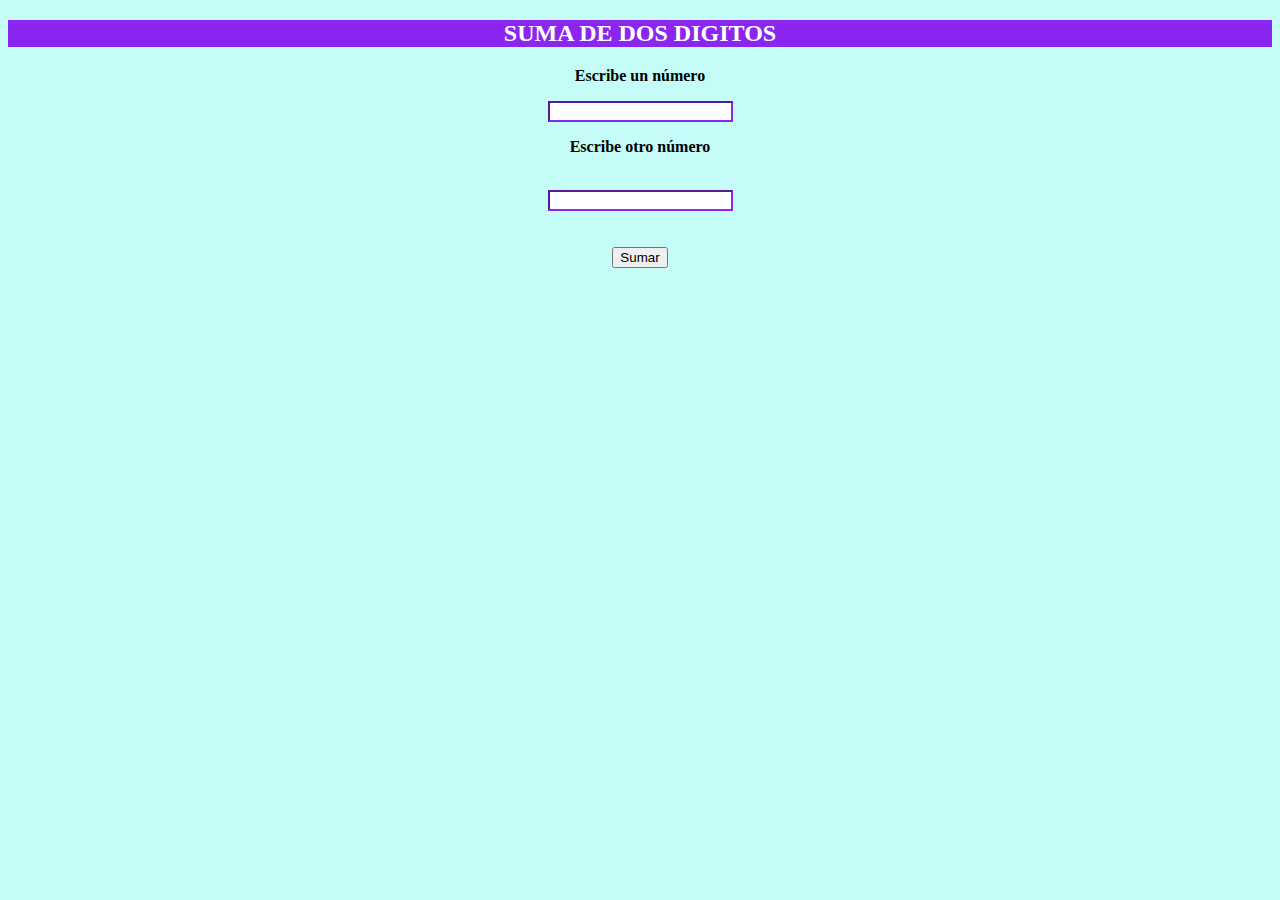
<file: taller 2/1 punto/index.html>
<!-- TATIANA MARCELA CARTAGENA-->

<!DOCTYPE html>  
 <html>  
 
 <head>
   <title>SUMA</title>
	 <meta charset="utf-8"> 
	 <script type="text/javascript" src="js/mostrar.js"></script>
	 
 </head>
 
	 <body style= "
		background-color:#C5FCF8;"> 
		
	 <center>
	 
		<div style= "
		background-color:#8B26F0;
		color:white; 
		width:100%; 
		text-align:center;"> <h2><b>SUMA DE DOS DIGITOS</b></h2> </div>
		
		

	 
		 <p><b>Escribe un número</b></p> <input id="numeroA" style= "border-color:#8B26F0" ><br>
		 <p><b>Escribe otro número</b></p><br><input id="numeroB" style= "border-color:#8B26F0"> <br> <br> <br>
		 

		 
		 <button type="button"  onclick="myFunction()" >Sumar</button> <br> 
		 <p id="sumando"></p>
	 
	  </center>

	 </body>  
 </html>
</file>
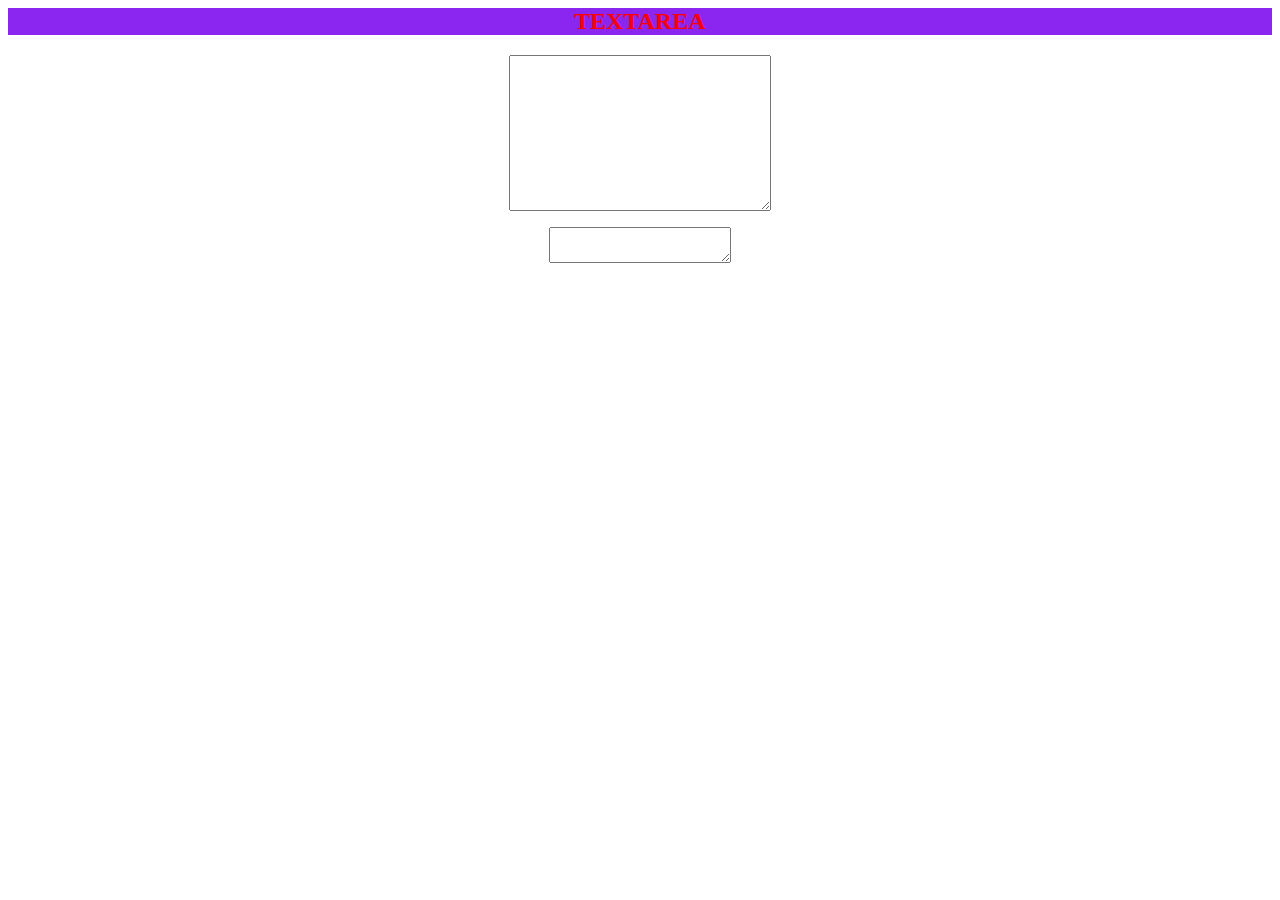
<file: taller 2/2 punto/index.html>
<!-- TATIANA MARCELA CARTAGENA-->

<DOCTYPE! html>

<html lang="es">

    
     <head>
     <center><title>Textarea</title></center>
	 <meta charset="utf-8">
	 
	 </head>
	 
	 
	
	 
	 <body>
	 
	 <div style= "
     background-color:#8B26F0;
     color:red; 
     width:100%; 
     text-align:center;"> <h2><b>TEXTAREA</b></h2> </div>
		
	 <div style= "text-align:center;">
	 
	 <textarea id="texto"  rows="10" cols="30" oninput="caracteres()"> </textarea> <p>
	 
	 <textarea id="resultado"> </textarea>
	 
	 	
	  </body>
	  <script type="text/javascript" src="js/mensaje3.js"></script>
	  </html>
</file>
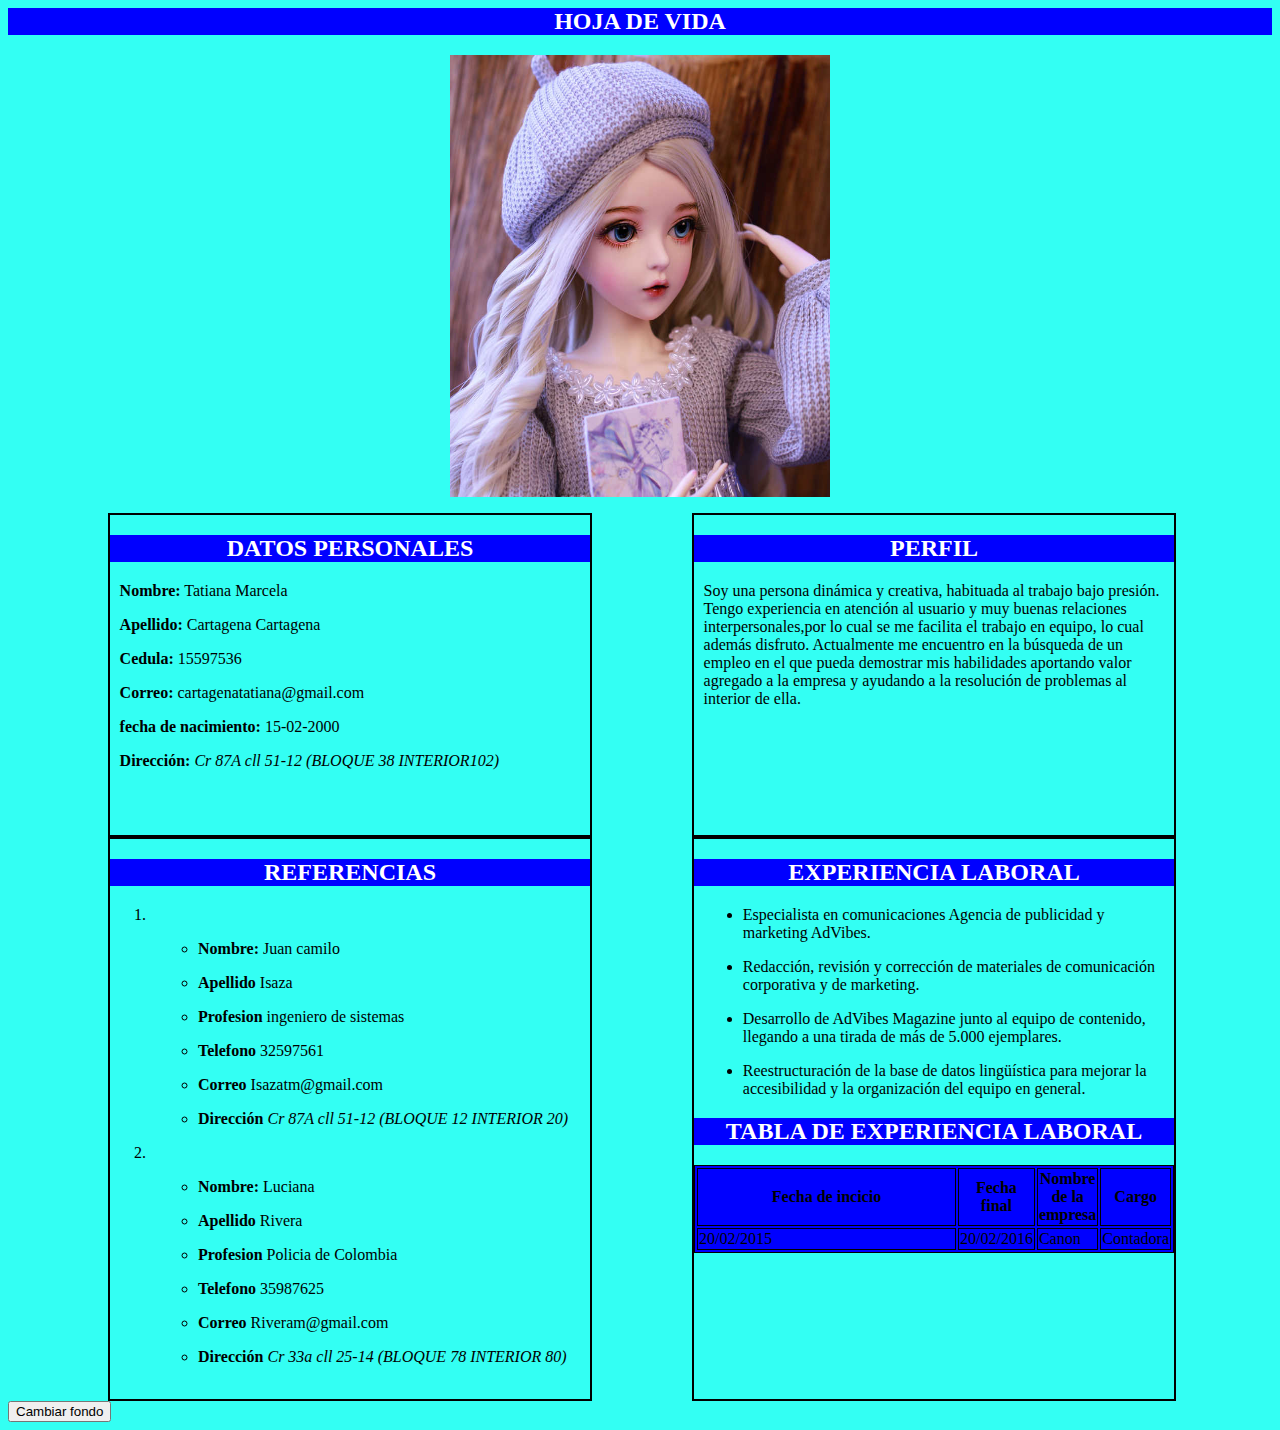
<file: taller 2/3 punto/index.html>
<!-- TATIANA MARCELA CARTAGENA-->

<DOCTYPE! html>

<html lang="es">

     <head>
	 <link rel="stylesheet" type="text/css" href="Style/Style.css" />
	 <title> HOJA DE VIDA TATIANA</title>
     </head>	 
	 
		 <body>
		 
		
		 
			 
	<div class ="titulo"><H2>HOJA DE VIDA</H2>
		
		 
		 <div class="img"><img src="imagen.png"></div> <p> <p>

		 
		 
		  <div class="margen">
		  <H2>DATOS PERSONALES</H2>
		  
		 

		 <div class="parrafo"><p><TR><TD><strong>Nombre:</strong></td> <td>Tatiana Marcela</td></p>
		 <p><tr><td><strong>Apellido:</strong></td> <td>Cartagena Cartagena</td></p> 
		 <tr><td><strong>Cedula:</strong></td> <td>15597536</td></p>
		<tr><td><strong>Correo:</strong></td> <td>cartagenatatiana@gmail.com</td></p>
		 <tr><td><strong>fecha de nacimiento: </strong></td> <td>15-02-2000</td></p>
		 <tr><td><strong>Dirección:</strong></td><td><em> Cr 87A cll 51-12 (BLOQUE 38 INTERIOR102)</em></p></div></div>
		 
		 
		 
		
	    <div class="margen">
		<H2>PERFIL</H2>
		  
		<div class="parrafo"><p>Soy una persona dinámica y creativa, habituada al trabajo bajo presión. 
		Tengo experiencia en atención al usuario y muy buenas relaciones interpersonales,por lo cual se me facilita el trabajo en equipo, 
		lo cual además disfruto. Actualmente me encuentro en la búsqueda de un empleo en el que pueda demostrar mis habilidades aportando 
		valor agregado a la empresa y ayudando a la resolución de problemas al interior de ella.</p></div></div>
		
		
	

		
	
		<div class="margen2"> 
		<H2>REFERENCIAS</H2>
		
		<ol> <li>
		
		<ul>
        <div class="parrafo"><li><p><tr><td><strong>Nombre:</strong></td>  <td>Juan camilo</td></p></li>
		<li><p><tr><td><strong>Apellido</strong></td> <td>Isaza</td></p></li>
	    <li><p><tr><td><strong>Profesion</strong></td> <td>ingeniero de sistemas</td></p></li>
		<li><p><tr><td><strong>Telefono</strong></td>  <td>32597561</td></p></li>
		<li><p><tr><td><strong>Correo</strong></td>  <td>Isazatm@gmail.com</td></p></li>
		<li><p><tr><td><strong>Dirección</strong></td>  <TD><em>Cr 87A cll 51-12 (BLOQUE 12 INTERIOR 20)</em></td></p></li></div>
		
        </ul>
	     </li>
		
		
		<li>
		<ul>
		
		<div class="parrafo"><li><p><TR><TD><strong>Nombre:</strong></td> <td>Luciana </td></p></li>
		<li><p><tr><td><strong>Apellido</strong></td>  <td>Rivera</td></p></li>
		<li><p><tr><td><strong>Profesion</strong></td>  <td>Policia de Colombia</td></p></li>
		<li><p><tr><td><strong>Telefono</strong></td>  <td>35987625</td></p></li>
		<li><p><tr><td><strong>Correo</strong></td> <td>Riveram@gmail.com</td></p></li>
		<li><p><tr><td><strong>Dirección</strong></td> <td><em>Cr 33a cll 25-14 (BLOQUE 78 INTERIOR 80)</em></td></p></li>
		</div></div>
		
		</li>
		</ul>
		</ol> 
		
				
	
	    
		
 
		<div class="margen2">  
	   <H2>EXPERIENCIA LABORAL</H2>
		
		<ul> 
		<div class="parrafo"><li>Especialista en comunicaciones Agencia de publicidad y marketing AdVibes.</li> <p>
		<li>Redacción, revisión y corrección de materiales de comunicación corporativa y de marketing.</li> <p>
		<li>Desarrollo de AdVibes Magazine junto al equipo de contenido, llegando a una tirada de más de 5.000 ejemplares.</li> <p>
		<li>Reestructuración de la base de datos lingüística para mejorar la accesibilidad y la organización del equipo en general.</li> <p> <p>	</div>
		</ul> 
		<H2>TABLA DE EXPERIENCIA LABORAL</H2> 
		
		
		<table>
		
	    <tr id="font">
		<div class="color">
		
		<th>Fecha de incicio</th>
		<th>Fecha final</th>
		<th>Nombre de la empresa</th>
		<th>Cargo</th></tr>
		
		
		<tr>
		<td>20/02/2015</td>
		<td>20/02/2016</td>
		<td>Canon</td>
		<td>Contadora</td>
		</tr></h6>
		</div></table>
		
		
			</div>
			
			
	<button  onclick="cambiarFondo();" onmouseover="textBoton(this);"> Cambiar fondo</button>

    <script type="text/javascript" src="js/mensaje4.js"></script>
    
	 <body>	
	 </html>
</file>
<file: taller 2/3 punto/Style/Style.css>
/* TATIANA MARCELA CARTAGENA */


body{
	background: #33FFF3;	
}


h1{

background-color:blue;
color:white;	
text-align:center;
}

img{
	 
	height: auto;
	width: 30%;
	height:50%;
	margin-left: 35%;
}


h2{
background-color:blue;
color:white; 
width:100%; 
text-align:center;"	
}

h4{
background-color:blue;
color:white;
width:100%;
text-align:center;
}



.margen{

 border: black 2px solid;
 margin-left:   100px;
 float: left;
 width:30em;	
 height:20em;
 
}

.margen2{

 border: black 2px solid;
 margin-left:   100px;
 float: left;
 width:30em;	
 height:35em;
 
}


.parrafo{
margin-left:2%;
margin-right:2%;
}

table, th ,td{
 border: black 1px solid;
 background-color:blue;
 width:100%;
}

color{
	color:white;
}
</file>
